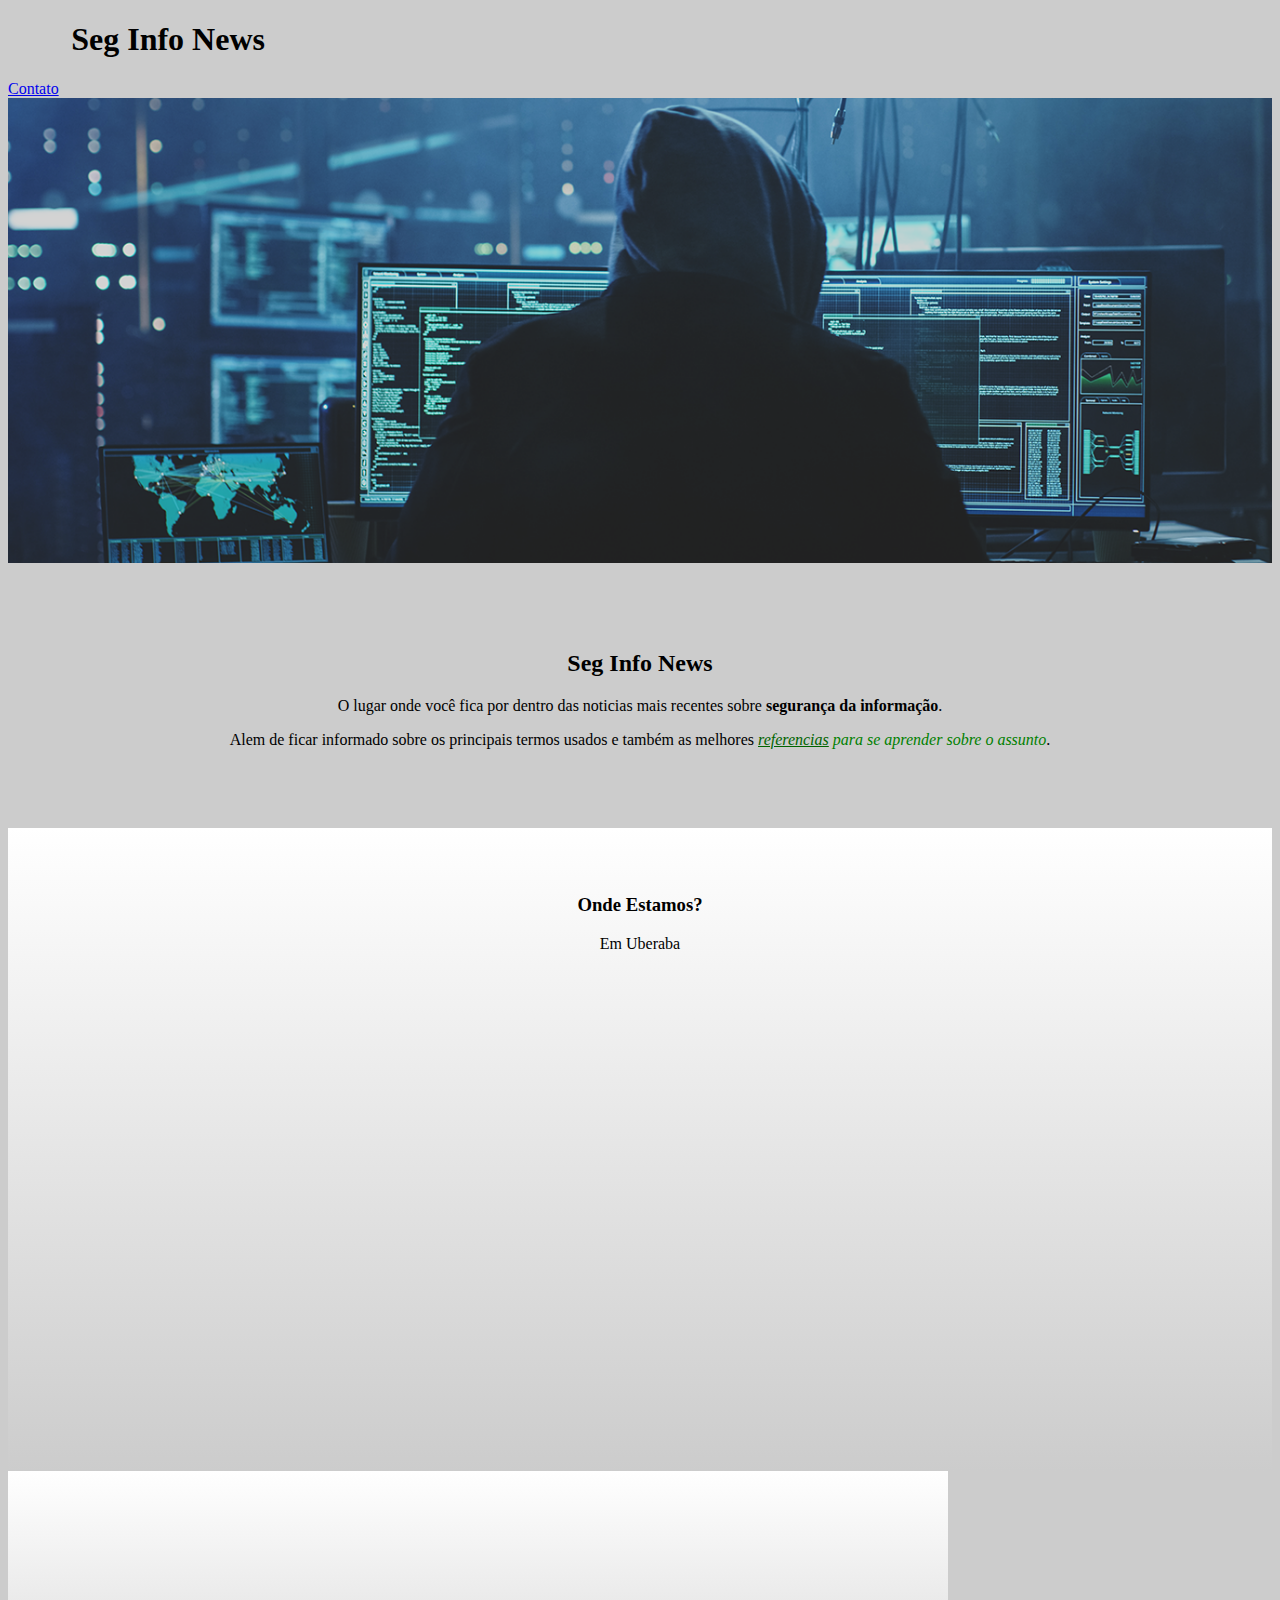
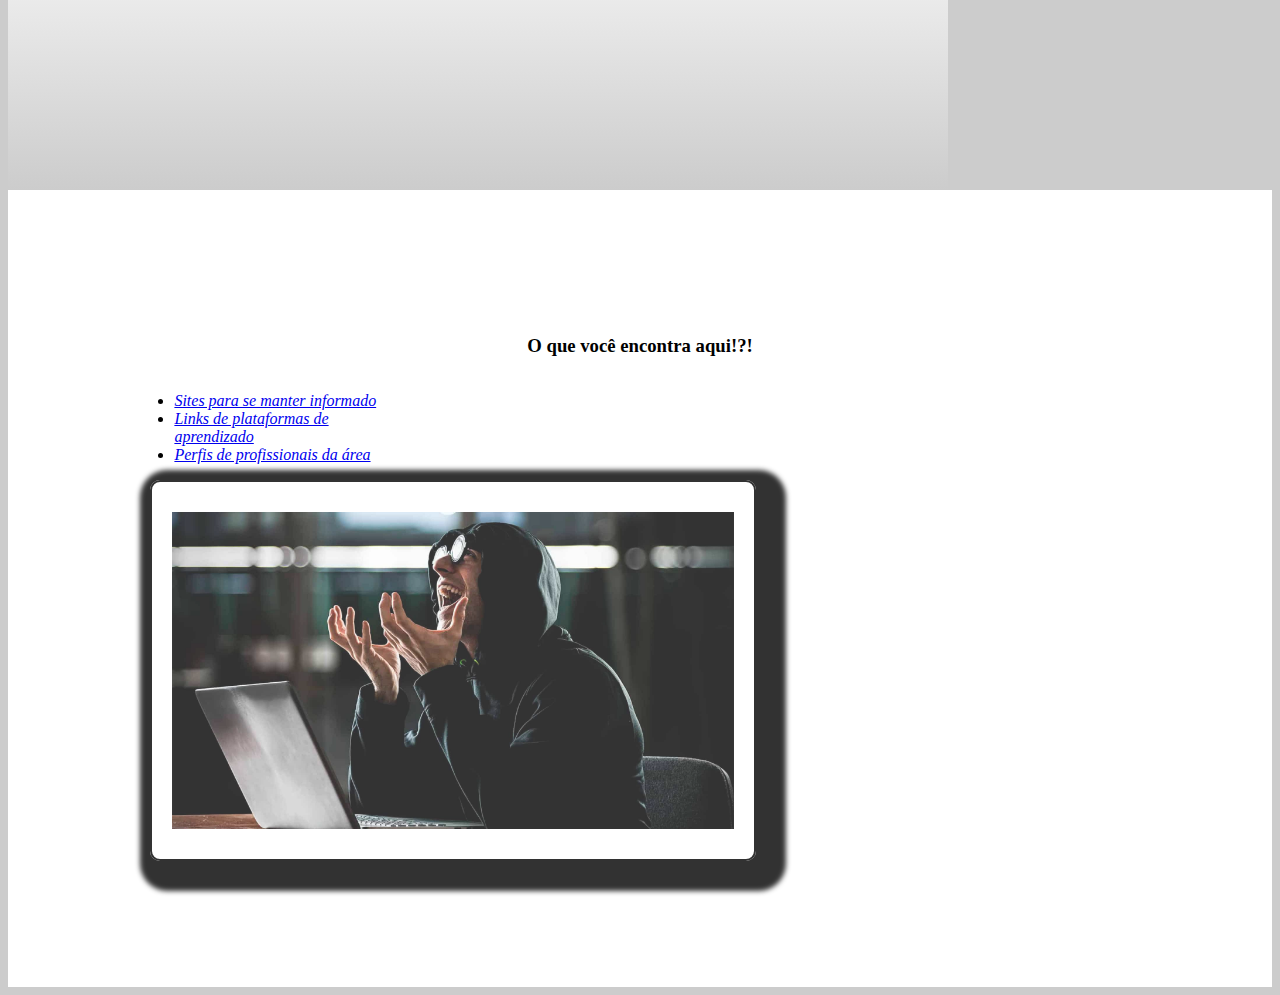
<file: index.html>
<!-- Marcos Paulo Gomes Nunes Romualdo -->
<!DOCTYPE html>
<html lang ="pt-br">
	<head>
		<meta charset="UTF-8">
		<meta name="viewport" content="width=device-width">
		<title>Seg Info News</title>
		<link rel="stylesheet" href="style.css">
		<style>
			
		</style>


	</head>
	<body>
		<header>
			<h1 class="titulo-principal">Seg Info News</h1>
			<a href="contato.html" >Contato</a>
		</header>

		<img id="banner" src="banner.png">
		<div class="principal">
			<h2 class="titulo-centralizado">Seg Info News</h2> 

			<p >O lugar onde você fica por dentro das noticias mais recentes sobre <b>segurança da informação</b>.</p> 

			<p>Alem de ficar informado sobre os principais termos usados e também as melhores <i><u>referencias</u> para se aprender sobre o assunto</i>.</p>
		</div>

		<section class="mapa">
				<h3 class="titulo-centralizado">Onde Estamos?</h3>
				<p>Em Uberaba</p>

				<iframe src="https://www.google.com/maps/embed?pb=!1m18!1m12!1m3!1d240323.20834834635!2d-48.1143487064524!3d-19.75302463549721!2m3!1f0!2f0!3f0!3m2!1i1024!2i768!4f13.1!3m3!1m2!1s0x94bad03162627637%3A0x8e83d9edb0f8e15c!2sUberaba%2C%20MG!5e0!3m2!1spt-BR!2sbr!4v1671238308144!5m2!1spt-BR!2sbr" width="600" height="450" style="border:0;" allowfullscreen="" loading="lazy" referrerpolicy="no-referrer-when-downgrade"></iframe>
			</section>

			<section class="video">
				<iframe width="560" height="315" src="https://www.youtube.com/embed/16DtH8CtLSY" title="YouTube video player" frameborder="0" allow="accelerometer; autoplay; clipboard-write; encrypted-media; gyroscope; picture-in-picture" allowfullscreen></iframe>
			</section>

		<div class="lista">
			<h3 class="titulo-centralizado">O que você encontra aqui!?!</h3>
			<ul>
			<li class="itens"> <a href="Sites.html" >Sites para se manter informado</a></li>
			<li class="itens"> <a href="Links.html" > Links de plataformas de aprendizado</a></li>
			<li class="itens"> <a href="Perfis.html" >Perfis de profissionais da área</a></li>
			</ul>

			<img class="imagemlista" src="lista.jpg">
		</div>
	</body>
</html>
</file>
<file: style.css>
/*
MARCOS PAULO GOMES NUNES ROMUALDO
*/
body {
	background: #CCCCCC;
}

.titulo-principal {
	padding-left: 5%;
}

#banner {
	width: 100%;
}

.principal {
	background: #CCCCCC;
	padding: 5%;
}

.titulo-centralizado {
	text-align: center;
}

p {
	text-align: center;
}


i {
	color: green;
}

i u {
	color: #006400;
}
.mapa {
	text-align: center;
	padding: 3em 30px;
	background: linear-gradient(white, #CCCCCC);
}

.video {
	text-align: center;
	width: 940px;
	background: linear-gradient(white, #CCCCCC);
}

.lista {
	background: #FFFFFF;
	padding: 10%;
}

h2 {
	text-align: center;
}

ul {
	display: inline-block;
	vertical-align: top;
	width: 20%;
	margin-right: 15%;
}

.itens {
	font-style: italic;
}

.imagemlista {
	width: 60%;
	opacity: 0.8;
	transition: 400ms;
	box-shadow: 10px 10px 5px 20px #000000;
	display: inline-block;
	text-align: center;
	vertical-align: top;
	margin: 0 1.5%;
	padding: 30px 20px;
	box-sizing: border-box;
	border: 2px solid #000000;
	border-radius: 10px;

}
</file>
